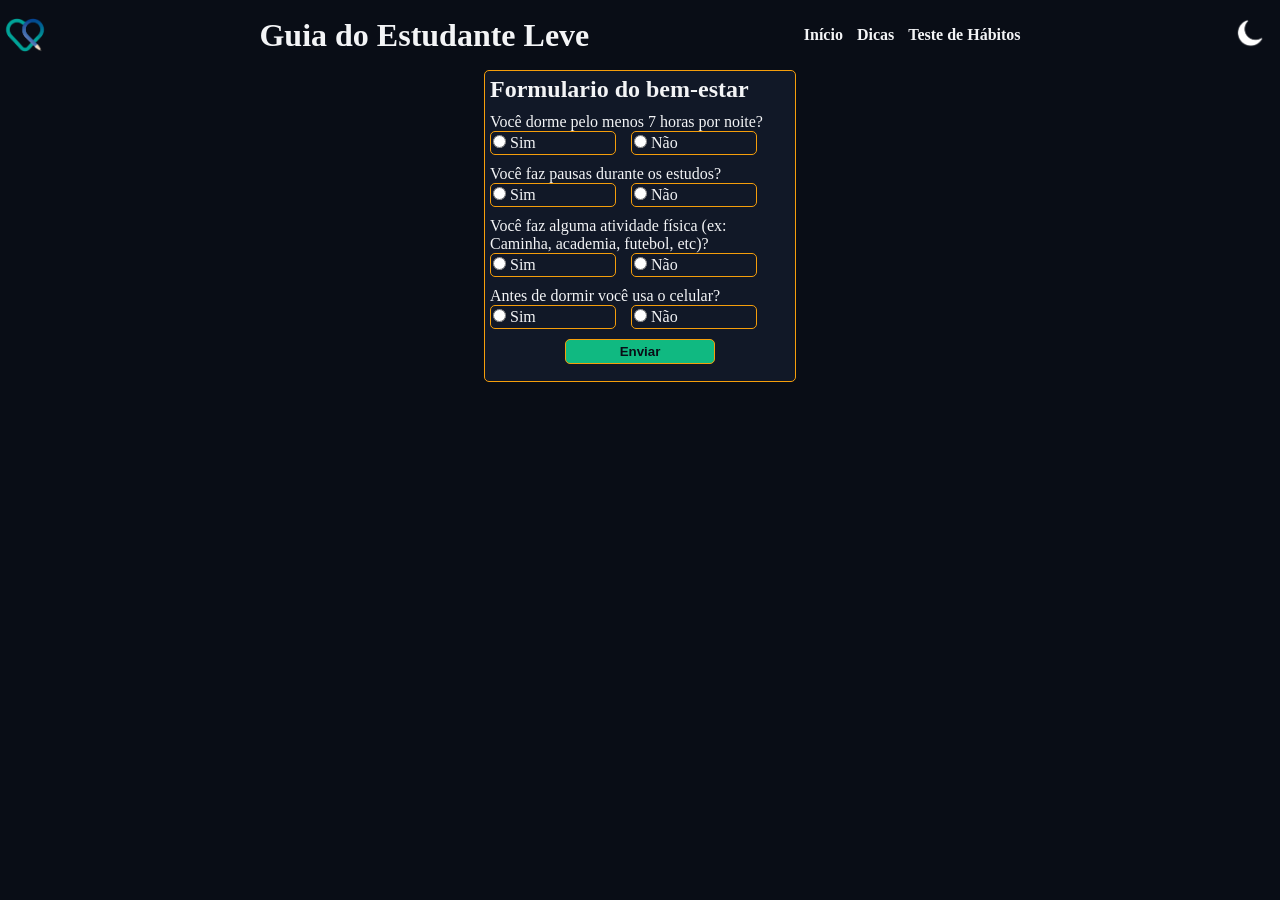
<file: testHabito.html>
<!doctype html>
<html lang="en" data-theme="light">
  <head>
    <meta charset="UTF-8" />
    <meta name="viewport" content="width=device-width, initial-scale=1.0" />
    <title>Document</title>
    <link rel="stylesheet" href="Cores.css" />
    <link rel="stylesheet" href="FormCss.css" />
    <script src="HeaderMain.js" defer></script>
    <script src="mainForm.js" defer></script>
  </head>
  <body>
    <header>
      <div class="logo">
        <img src="Logo.png" alt="" />
      </div>
      <div class="Titulo">
        <h1>Guia do Estudante Leve</h1>
      </div>
      <div class="Menu">
        <nav>
          <a href="index.html">Início</a>
          <a href="">Dicas</a>
          <a href="">Teste de Hábitos</a>
        </nav>
      </div>
     <div class="Tema">
            <button id="temaBt"><img src="ModoClaro.png" alt=""></button>
        </div>
    </header>
    <main>
      <section class="TestHabitoSec">
        <form class="TestHabito" id="TestHabito">
          <h2 class="form-titulo">Formulario do bem-estar</h2>

          <div class="pergunta-grupo">
            <label class="pergunta-label"
              >Você dorme pelo menos 7 horas por noite?</label
            >
            <div class="linha-opcoes">
              <div class="opaco-pergunta">
                <input
                  type="radio"
                  name="Dormir"
                  id="dormirSim"
                  value="sim"
                  class="opcao-input"
                  required
                />
                <label for="dormirSim" class="opcao-label">Sim</label>
              </div>
              <div class="opaco-pergunta">
                <input
                  type="radio"
                  name="Dormir"
                  id="dormirNao"
                  value="nao"
                  class="opcao-input"
                  required
                />
                <label for="dormirNao" class="opcao-label">Não</label>
              </div>
            </div>
          </div>

          <div class="pergunta-grupo">
            <label class="pergunta-label"
              >Você faz pausas durante os estudos?</label
            >
            <div class="linha-opcoes">
              <div class="opaco-pergunta">
                <input
                  type="radio"
                  name="Estudo"
                  id="estudoSim"
                  value="sim"
                  class="opcao-input"
                  required
                />
                <label for="estudoSim" class="opcao-label">Sim</label>
              </div>
              <div class="opaco-pergunta">
                <input
                  type="radio"
                  name="Estudo"
                  id="estudoNao"
                  value="nao"
                  class="opcao-input"
                  required
                />
                <label for="estudoNao" class="opcao-label">Não</label>
              </div>
            </div>
          </div>

          <div class="pergunta-grupo">
            <label class="pergunta-label"
              >Você faz alguma atividade física (ex: Caminha, academia, futebol,
              etc)?</label
            >
            <div class="linha-opcoes">
              <div class="opaco-pergunta">
                <input
                  type="radio"
                  name="atividade"
                  id="atividadeSim"
                  value="sim"
                  class="opcao-input"
                  required
                />
                <label for="atividadeSim" class="opcao-label">Sim</label>
              </div>
              <div class="opaco-pergunta">
                <input
                  type="radio"
                  name="atividade"
                  id="atividadeNao"
                  value="nao"
                  class="opcao-input"
                  required
                />
                <label for="atividadeNao" class="opcao-label">Não</label>
              </div>
            </div>
          </div>

          <div class="pergunta-grupo">
            <label class="pergunta-label"
              >Antes de dormir você usa o celular?</label
            >
            <div class="linha-opcoes">
              <div class="opaco-pergunta">
                <input
                  type="radio"
                  name="celularDormir"
                  id="celularSim"
                  value="sim"
                  class="opcao-input"
                  required
                />
                <label for="celularSim" class="opcao-label">Sim</label>
              </div>
              <div class="opaco-pergunta">
                <input
                  type="radio"
                  name="celularDormir"
                  id="celularNao"
                  value="nao"
                  class="opcao-input"
                  required
                />
                <label for="celularNao" class="opcao-label">Não</label>
              </div>
            </div>
          </div>

          <div class="BtForm">
            <button type="submit" class="btn-enviar">Enviar</button>
          </div>
          <div class="Resultado">
            <p id="Resultado"></p>
          </div>
        </form>
      </section>
    </main>
  </body>
</html>
</file>
<file: Cores.css>
/* ===================================================
   TEMA CLARO (Padrão) - Estilo Moderno e Limpo
   =================================================== */
:root {
  /* Cores de Marca / Ação */
  --primary: #059669;          /* Esmeralda profundo para foco */
  --primary-hover: #047857;    
  --secondary: #2563eb;        /* Azul técnico */
  --secondary-hover: #1d4ed8;  
  --accent: #d97706;           /* Âmbar de destaque */

  /* Superfícies e Fundos */
  --bg-main: #f1f5f9;          /* Fundo cinza claro suave */
  --bg-card: #ffffff;          /* Fundo dos cards sólido */
  --bg-cardTransparent: rgba(255, 255, 255, 0.75);
  --bg-muted: #e2e8f0;         /* Inputs e áreas secundárias */

  /* Tipografia */
  --text-main: #090d16;        /* Preto quase absoluto para alto contraste */
  --text-muted: #475569;       /* Cinza intermediário para legendas */
  --text-inverse: #ffffff;     /* Texto claro para botões */

  /* Bordas e Elementos */
  --border-color: #cbd5e1;     /* Bordas bem definidas */
  --shadow: 0 10px 15px -3px rgba(0, 0, 0, 0.08), 0 4px 6px -4px rgba(0, 0, 0, 0.08);

  /* Status */
  --status-success: #16a34a;
  --status-warning: #d97706;
  --status-danger: #dc2626;
}

/* ===================================================
   TEMA ESCURO (Dark Mode Customizado) - Totalmente na sua vibe
   =================================================== */
[data-theme="dark"] {
  /* Cores de Marca (Vibrantes e de alto destaque no escuro) */
  --primary: #10b981;          /* Verde Esmeralda vivo */
  --primary-hover: #34d399;    
  --secondary: #3b82f6;        /* Azul brilhante */
  --secondary-hover: #60a5fa;  
  --accent: #f59e0b;           /* Laranja âmbar vivo */

  /* Superfícies e Fundos (Tons de preto/grafite profundo) */
  --bg-main: #090d16;          /* Fundo escuro estilo IDE / ambiente imersivo */
  --bg-card: #111827;          /* Cards em cinza grafite escuro */
  --bg-cardTransparent: rgba(17, 24, 39, 0.8);
  --bg-muted: #1f2937;         /* Fundo de inputs e elementos secundários */

  /* Tipografia */
  --text-main: #f3f4f6;        /* Branco suave para evitar fadiga visual */
  --text-muted: #9ca3af;       /* Cinza claro para textos secundários */
  --text-inverse: #090d16;     /* Texto escuro para elementos de contraste */

  /* Bordas e Elementos */
  --border-color: #374151;     /* Bordas discretas em tom escuro */
  --shadow: 0 10px 15px -3px rgba(0, 0, 0, 0.5), 0 4px 6px -4px rgba(0, 0, 0, 0.5);

  /* Status */
  --status-success: #22c55e;
  --status-warning: #f59e0b;
  --status-danger: #ef4444;
}
</file>
<file: FormCss.css>
* {
    margin: 0px;
    padding: 0px;
    color: var(--text-main);
}

body {
    background-color: var(--bg-main);
}

header a {
    padding: 5px;
    font-weight: bolder;
    text-decoration: none;
    color: var(--text-main);
}

header a:hover {
    color: var(--secondary-hover);
}

.Banner {
    max-width: 100dvw;
    height: 100dvh;
    display: flex;
    justify-content: center;
    background-color: rgb(244, 229, 222);
}

.Banner img {
    position: absolute;
    max-width: 100dvw;
    height: 100dvh;

}

header {
    display: flex;
    justify-content: space-between;
    align-items: center;
    min-height: 70px;
}

.Banner p {
    position: relative;
    top: 125px;

    background-color: var(--bg-cardTraparent);
    width: 350px;
    text-align: center;
    font-weight: bold;
    height: max-content;
    padding: 15px;
}

.logo {
    width: 50px;
    height: 50px;
}

.logo img {
    width: 50px;
    height: 50px;
}

.Tema img {
    width: 30px;
}

.Tema {
    width: 30px;
    margin-right: 15px;

}

.Tema button {
    background-color: transparent;
    border: transparent;
    cursor: pointer;
}
.TestHabitoSec{
    display: flex;
    flex-direction: column;
    justify-content: center;
    align-items: center;
}
.TestHabito{
    display: flex;
    flex-direction: column;
    align-items: start;
    width: 300px;
    min-height: 300px;
    
    background-color: var( --bg-card);
    border: 1px solid var( --accent);
    border-radius: 5px;
    padding: 5px;
    gap: 10px;
}
.BtForm{
    display: flex;
    justify-content: center;
    width: 100%;
}
.BtForm button{
    width: 150px;
    height: 25px;
    background-color: var( --primary);
    color: var( --text-inverse);
    font-weight: bolder;
    border-radius: 5px;
    border: 1px solid var(--accent);
}
.linha-opcoes{
    display: flex;
    gap: 15px;
  
}
.opaco-pergunta{
    min-width: 120px;
    border: 1px solid var(--accent);
    align-items: center;
    border-radius: 5px;
    padding: 2px;
}
</file>
